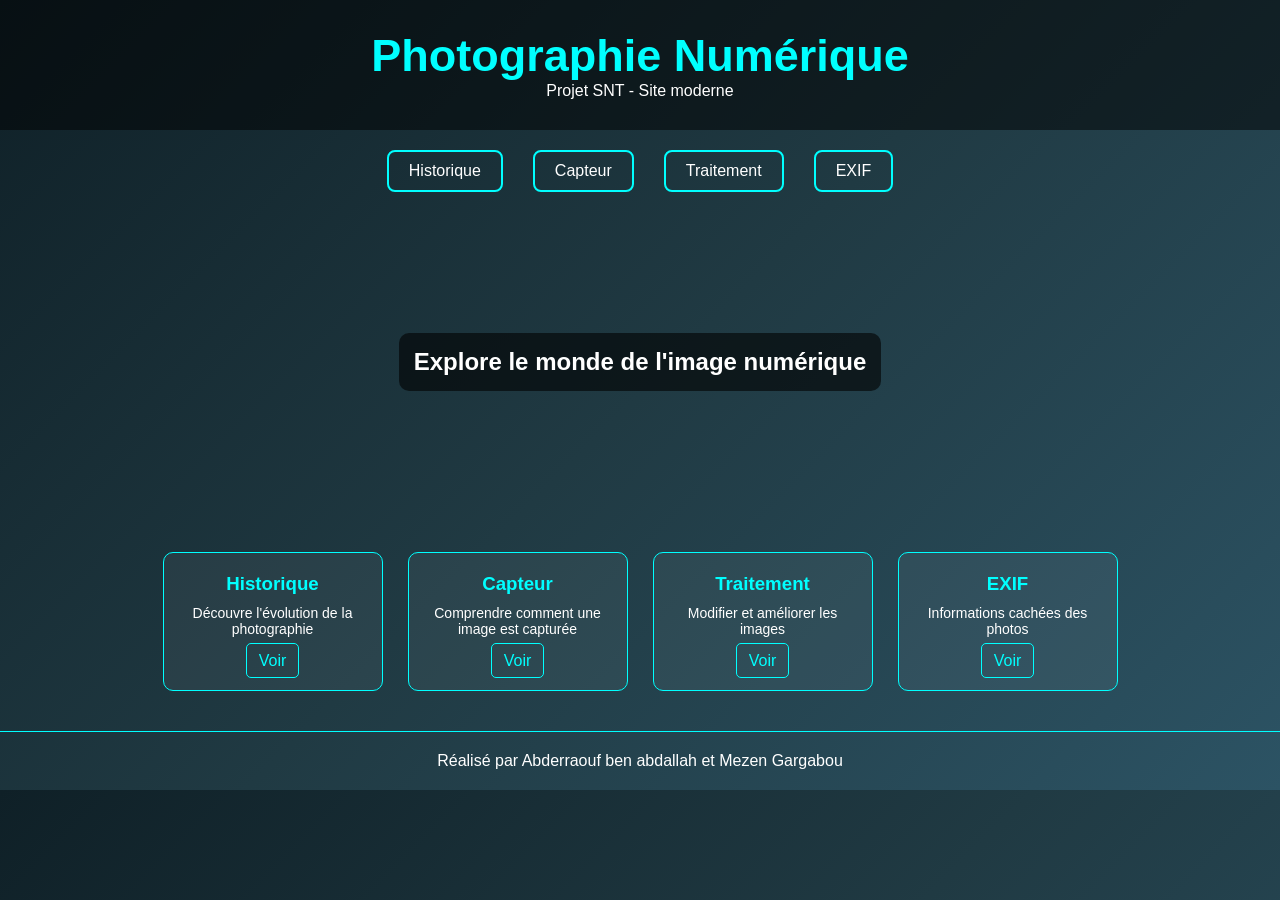
<file: index.html>
<!DOCTYPE html>
<html lang="fr">
<head>
    <meta charset="UTF-8">
    <meta name="viewport" content="width=device-width, initial-scale=1.0">
    <title>Photographie Numérique</title>
    <link rel="stylesheet" href="style.css">
</head>

<body>

<!-- HEADER -->
<header>
    <h1>Photographie Numérique</h1>
    <p>Projet SNT - Site moderne</p>
</header>

<!-- MENU -->
<nav>
    <a href="historique.html">Historique</a>
    <a href="capteur.html">Capteur</a>
    <a href="traitement.html">Traitement</a>
    <a href="exif.html">EXIF</a>
</nav>

<!-- IMAGE PRINCIPALE -->
<section class="hero">
    <h2>Explore le monde de l'image numérique</h2>
</section>

<!-- CARTES -->
<section class="cards">

    <div class="card">
        <h3>Historique</h3>
        <p>Découvre l'évolution de la photographie</p>
        <a href="historique.html">Voir</a>
    </div>

    <div class="card">
        <h3>Capteur</h3>
        <p>Comprendre comment une image est capturée</p>
        <a href="capteur.html">Voir</a>
    </div>

    <div class="card">
        <h3>Traitement</h3>
        <p>Modifier et améliorer les images</p>
        <a href="traitement.html">Voir</a>
    </div>

    <div class="card">
        <h3>EXIF</h3>
        <p>Informations cachées des photos</p>
        <a href="exif.html">Voir</a>
    </div>

</section>

<!-- FOOTER -->
<footer>
    <p>Réalisé par Abderraouf ben abdallah et Mezen Gargabou</p>
</footer>

</body>
</html>
</file>
<file: style.css>
/* RESET */
* {
    margin: 0;
    padding: 0;
    box-sizing: border-box;
}

/* FOND */
body {
    font-family: 'Segoe UI', sans-serif;
    background: linear-gradient(135deg, #0f2027, #203a43, #2c5364);
    color: white;
}

/* HEADER */
header {
    text-align: center;
    padding: 30px;
    background: rgba(0,0,0,0.5);
}

header h1 {
    font-size: 45px;
    color: #00ffff;
}

/* NAV */
nav {
    display: flex;
    justify-content: center;
    gap: 30px;
    padding: 20px;
}

nav a {
    color: white;
    text-decoration: none;
    border: 2px solid #00ffff;
    padding: 10px 20px;
    border-radius: 8px;
    transition: 0.3s;
}

nav a:hover {
    background: #00ffff;
    color: black;
}

/* HERO IMAGE */
.hero {
    height: 300px;
    background: url('https://images.unsplash.com/photo-1516035069371-29a1b244cc32') no-repeat center;
    background-size: cover;
    display: flex;
    align-items: center;
    justify-content: center;
}

.hero h2 {
    background: rgba(0,0,0,0.6);
    padding: 15px;
    border-radius: 10px;
}

/* CARDS */
.cards {
    display: flex;
    justify-content: center;
    flex-wrap: wrap;
    gap: 25px;
    padding: 40px;
}

.card {
    width: 220px;
    padding: 20px;
    background: rgba(255,255,255,0.05);
    border: 1px solid #00ffff;
    border-radius: 10px;
    text-align: center;
    transition: 0.3s;
}

.card:hover {
    transform: scale(1.05);
    box-shadow: 0 0 15px #00ffff;
}

.card h3 {
    color: #00ffff;
    margin-bottom: 10px;
}

.card p {
    font-size: 14px;
    margin-bottom: 15px;
}

.card a {
    color: #00ffff;
    border: 1px solid #00ffff;
    padding: 8px 12px;
    text-decoration: none;
    border-radius: 5px;
}

.card a:hover {
    background: #00ffff;
    color: black;
}

/* FOOTER */
footer {
    text-align: center;
    padding: 20px;
    border-top: 1px solid #00ffff;
}
</file>
